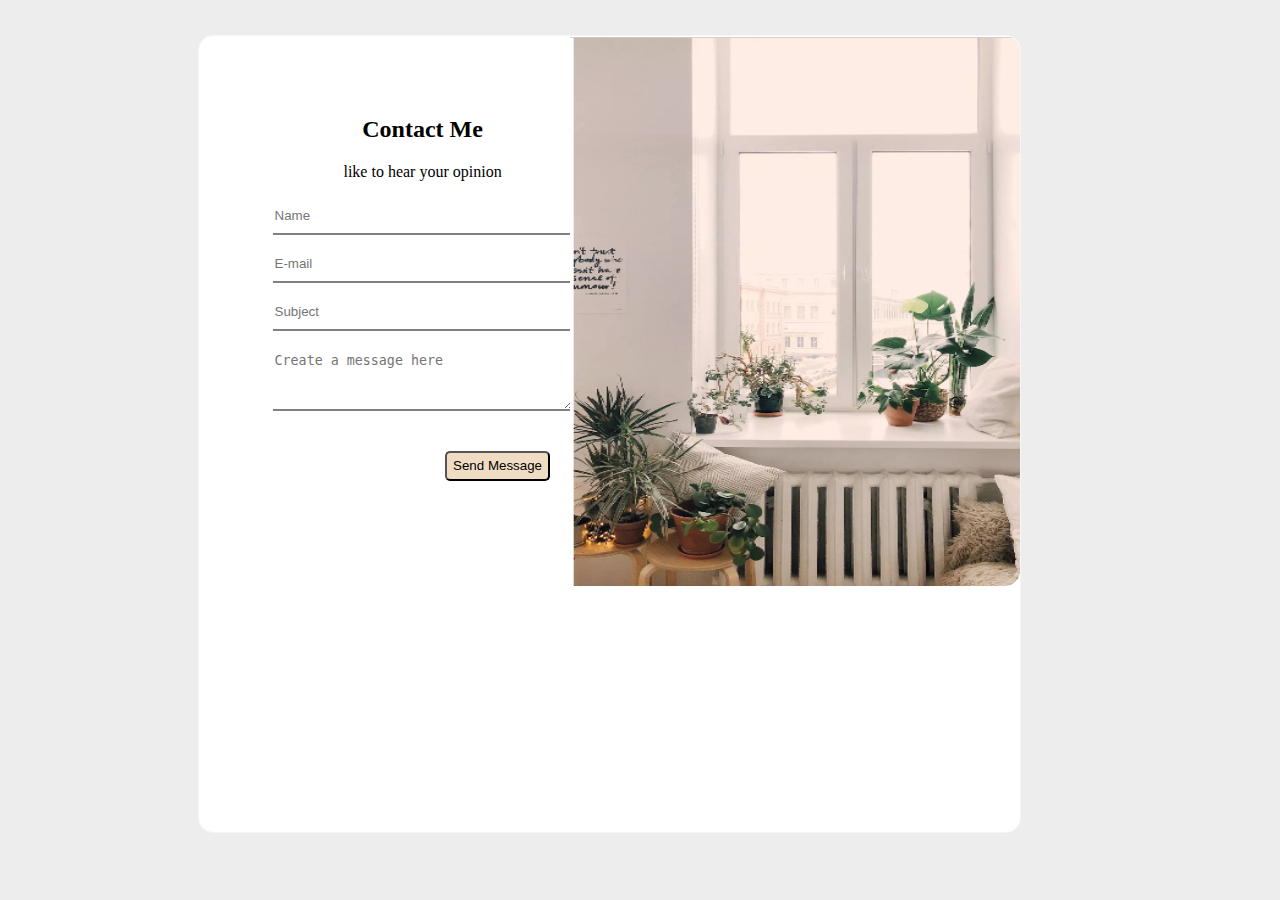
<file: contact1.html>
<html lang="en">
    <head>
        <title>Contact Me</title>
        <meta charset="UTF-8">
        <meta name="contact" content="width=device-width, initial-scale=1">
        <style>
            body{   
                background-color:rgba(128, 128, 128, 0.144);
            }
            .container{
                background-color: white;
                position: relative;
                text-align: center;
                border: 1px solid whitesmoke;
                box-shadow: 5px;
                border-radius: 15px;
                margin-left: 15%;
                margin-top: 35px;
                width: 65%;
                height: 90%;
            }
            /* Top left text */
            .top-left {
                position: absolute;
                top: 60px;
                left: 9%;
                font-family: 'tahoma','Lucida Sans', 'Lucida Sans Regular', 'Lucida Grande', 'Lucida Sans Unicode';
            }
            /* Top right text */
            .top-right {
                position: absolute;
                top: 0;
                right: 0;  
            }
            .form-control{
                border-top: 0;
                border-left: 0;
                border-right: 0;
                margin-top: 10px;
                width: 300px;
                margin-bottom: 10px;
                padding-block-end: 10px;
                border-bottom: solid 2px grey;
            }
            img{
                height: 550px;
                width:450px;
                border-top-right-radius: 15px;
                border-bottom-right-radius: 15px;
            }
            .btn{
                border-radius: 5px;
                background-color: rgba(236, 213, 184, 0.842);
                margin-top: 30px;
                margin-left: 50%;
                height: 30px;
            }
        </style>
    </head>
    <body>
        <div class="container" style="">
            <div class="top-left">
                <section>
                    <div>
                        <h2>Contact Me</h2>
                        <p>like to hear your opinion</p>
                    </div>
                    <form method="POST" id="contactForm" name="contactForm">
                        <div>
                            <input class="form-control" type="text" id="name" name="name" placeholder="Name">
                        </div>
                        <div>
                            <input class="form-control" type="email" id="email" name="email" placeholder="E-mail">
                        </div>
                        <div >
                            <input class="form-control" type="text" id="subject" name="subject" placeholder="Subject">
                        </div>
                        <div>
                            <textarea class="form-control" style="height: 60px;"  name="message" id="message" cols="30" row="10" placeholder="Create a message here"></textarea>
                        </div>
                        <div>
                            <input type="submit" value="Send Message" class="btn">
                        </div>
                    </form>
                </section>
            </div>
            <div class="top-right">
                <img src="2023-01-11 (6).png">
            </div>
        </div>
    </body>
</html>
</file>
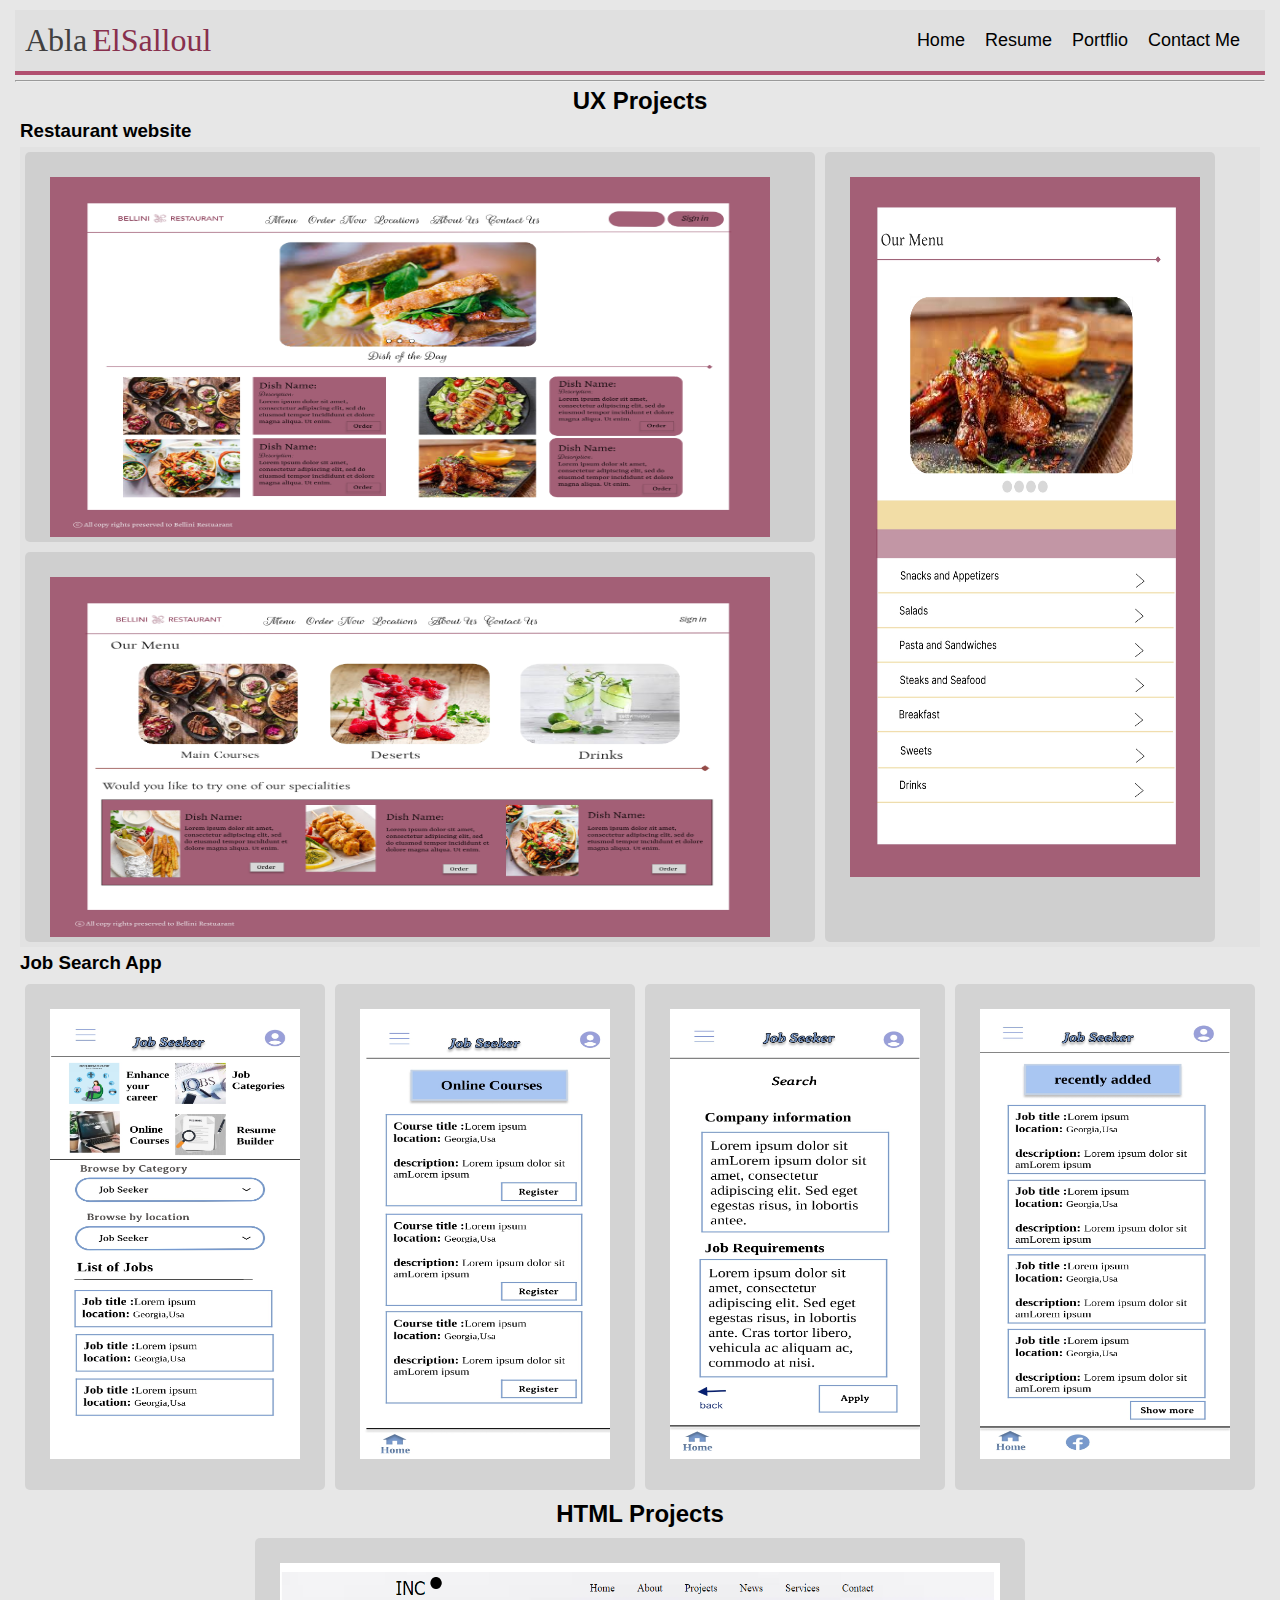
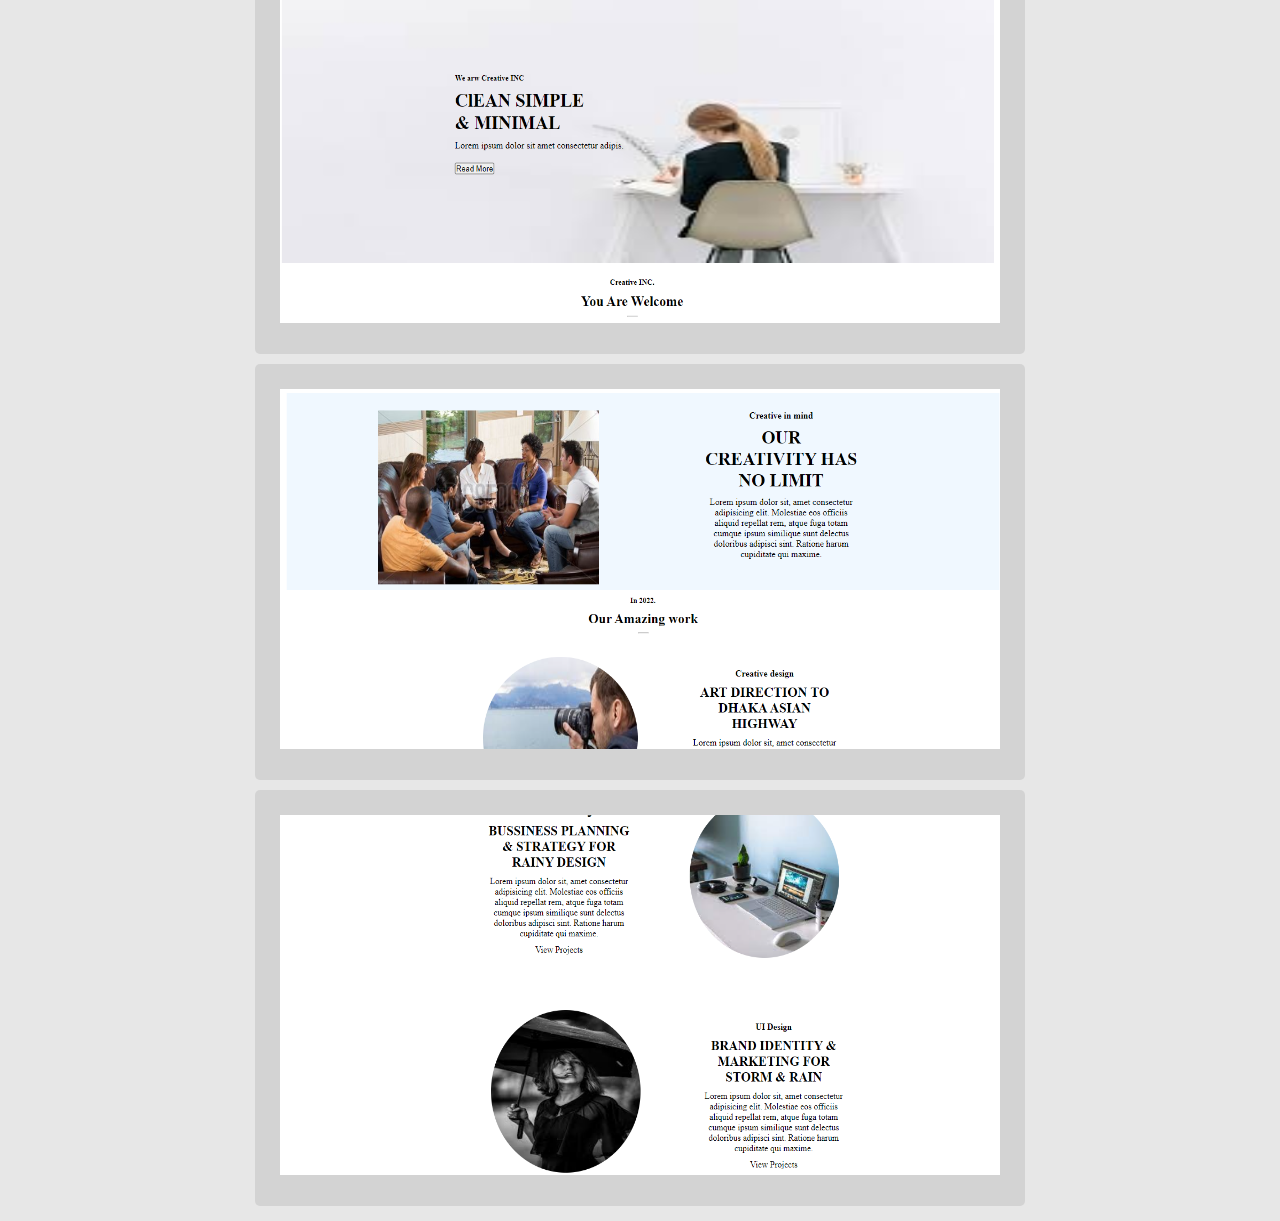
<file: portfolio.html>
<!DOCTYPE html>
<html>
    <head>
        <meta charset="UTF-8">
        <meta name="Portflio" content="width=device-width, initial-scale=1">
        <link rel="stylesheet" href="style.css" />
        <style>
            .links{
                display: flex;
                align-items: center;
                justify-content: center;
                flex-direction: column;
                text-align: center;
            }

           .wrapper {
                display: grid;
                grid-template-columns: 400px 400px 400px 400px 400px;
                grid-template-rows: 400px 400px;
                background-color:  rgba(128, 128, 128, 0.048);
                color: rgba(128, 128, 128, 0.192);
            }

           .box {
                background-color: rgba(128, 128, 128, 0.192);
                color: #fff;
                border-radius: 5px;
                padding: 20px;
                font-size: 150%;
            }
            .a {
                grid-column: 1 / 3;
                grid-row: 1;
                overflow: hidden;
            }
            .b {
                grid-column: 3 ;
                grid-row: 1 / 3;
                overflow: hidden;
            }
            .c {
               grid-column: 1/3 ;
               grid-row: 2 ;
               overflow: hidden;
            }
            .second{
                display: flex;
                flex-direction: row;
                align-items: center;
                justify-content: space-between;
            }
            .third{
                display: flex;
                flex-direction: column;
                align-items: center;
                justify-content: space-between;
            }
        </style>
    </head>
    <body>
        <nav class="navbar" style="background-color: rgba(128, 128, 128, 0.068);">
            <!-- LOGO -->
            <div class="logo">Abla<span style="color:hsl(340, 48%, 36%)">ElSalloul</span></div>
            <!-- nav menu -->
            <ul>
                <div class="menu">
                    <li><a class="link" href="index.html">Home</a></li>
                    <li><a class="link" href="resume1.html">Resume</a></li>
                    <li><a class="link" href="portfolio.html">Portflio</a></li>
                    <li><a class="link" href="contact1.html">Contact Me</a></li>
                </div>
            </ul>
        </nav>
        <hr>
        <div>
            <h2 style="text-align: center;">UX Projects</h2>
            <h3>Restaurant website</h3>
            <div class="wrapper">
                <div class="box a"><img style="width:720px; height:360px;" src="Restaurant App (2)_page-0001.jpg"></div>
                <div class="box b"><img style="width:350px; height:700px;" src="Restaurant App (2)_page-0005.jpg"></div>
                <div class="box c"><img style="width:720px; height:360px;" src="Restaurant App (2)_page-0004.jpg"></div>
            </div>
            <h3>Job Search App</h3>
            <div class="second">
                <div class="box"><img style="width:250px; height:450px;" src="Job Search_page-0002.jpg"></div>
                <div class="box"><img style="width:250px; height:450px;" src="Job Search_page-0003.jpg"></div>
                <div class="box"><img style="width:250px; height:450px;" src="Job Search_page-0008.jpg"></div>
                <div class="box"><img style="width:250px; height:450px;" src="Job Search_page-0015.jpg"></div>
            </div>
            <center>
                <h2>HTML Projects</h2>
            </center>
            <div>
                <div class="third">
                    <div class="box"><img style="width:720px; height:360px;" src="2023-01-14 (7).png"></div>
                    <div class="box"><img style="width:720px; height:360px;" src="2023-01-14 (8).png"></div>
                    <div class="box"><img style="width:720px; height:360px;" src="2023-01-14 (9).png"></div>
                </div>
            </div>
        </div>

    </body>
</html>
</file>
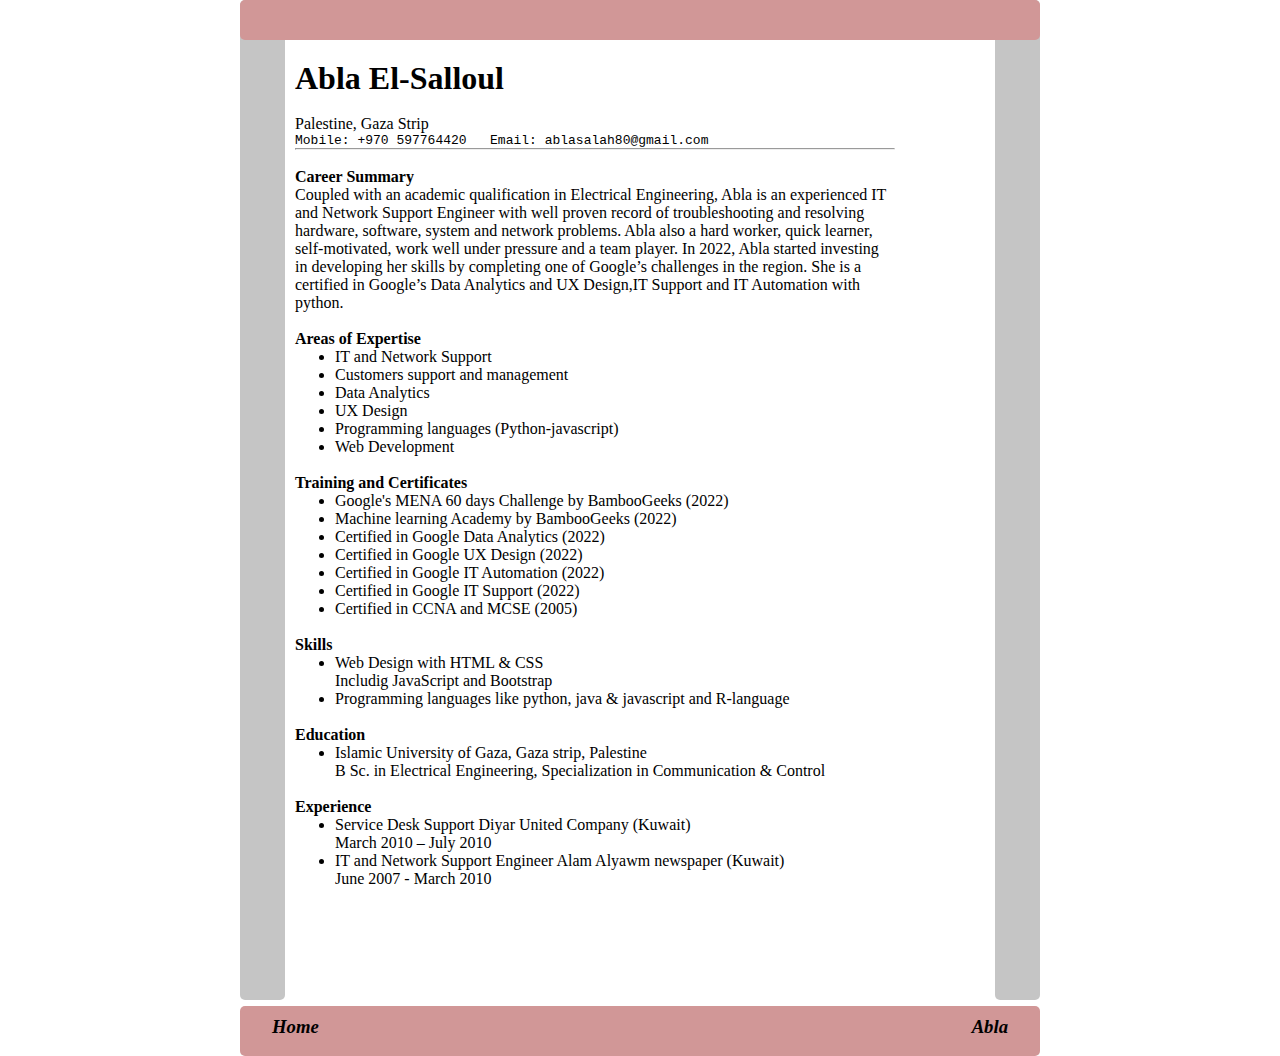
<file: resume1.html>
<!DOCTYPE html>
<html>
<head>
  <meta charset="UTF-8">
  <meta name="Portflio" content="width=device-width, initial-scale=1">
<style>
* {
  max-width: 800px;
  margin: auto;
}


/*body {
    min-width: 500px;
}*/

div {
  border-radius: 5px;
}

#header {
  height: 40px;
  width: 100%;
  background-color: #d19797;
  position: fixed;
  z-index: 1;
}

#title {
  margin-left: 3%;
}

#footer {
  height: 50px;
  width: 100%;
  background-color: #d19797;
  clear: both;
  position: relative;
}

.left {
  height: 1000px;
  width: 45px;
  background-color: rgba(128, 128, 128, 0.459);
  float: left;
  position: fixed;
}

.right {
  height: 1000px;
  width: 45px;
  background-color: rgba(128, 128, 128, 0.459);
  float: right;
  position: inherit;
}

.stuff {
  display: inline-block;
  margin-top: 6px;
  margin-left: 55px;
  width: 75%;
  height: 1000px;
}

p,
li {
  font-family: 'tahoma','Cormorant Garamond';
}

.head {
  font-size: 16px;
  font-weight: bold;
}

#name {
  font-family: Sacramento;
  float: right;
  margin-top: 10px;
  margin-right: 4%;
}

#name1 {
  font-family: Sacramento;
  float: left;
  margin-top: 10px;
  margin-left: 4%;
}

a {
  color: black;
  text-decoration: none;
}

@media only screen and (max-width: 430px) {
  .left,
  .right {
    display: none;
  }
  .stuff {
    width: 100%;
    margin-left: 10px;
  }
}
</style>
</head>
<body>
  <div id="header"></div>
  <div class="left"></div>
  <div class="stuff">
    <br><br><br>
    <h1>Abla El-Salloul</h1><br>
    <p>Palestine, Gaza Strip</p>
    <Pre>Mobile: +970 597764420   Email: ablasalah80@gmail.com</Pre>
    <hr />
    <br>
    <p class="head">Career Summary</p>
    <p>Coupled with an academic qualification in Electrical Engineering, Abla is an experienced IT and Network Support Engineer with well proven record of troubleshooting and resolving hardware, software, system and network problems. Abla also a hard worker, quick learner, self-motivated, work well under pressure and a team player.
      In 2022, Abla started investing in developing her skills by completing one of Google’s challenges in the region. She is a certified in Google’s Data Analytics and UX Design,IT Support and IT Automation with python.</p>
      <br><p class="head">Areas of Expertise</p>
      <ul>    
        <li>IT and Network Support</li>
        <li>Customers support and management</li>
        <li>Data Analytics</li>
        <li>UX Design</li>
        <li>Programming languages (Python-javascript)</li>
        <li>Web Development</li>
      </ul>
      <br><p class="head">Training and Certificates</p>
      <ul>    
        <li>Google's MENA 60 days Challenge by BambooGeeks (2022)</li>
        <li>Machine learning Academy by BambooGeeks (2022)</li>
        <li>Certified in Google Data Analytics (2022)</li>
        <li>Certified in Google UX Design (2022)</li>
        <li>Certified in Google IT Automation (2022)</li>
        <li>Certified in Google IT Support (2022)</li>
        <li>Certified in CCNA and MCSE (2005)</li>
      </ul><br>
      <p class="head">Skills</p>
      <ul>
        <li><p>Web Design with HTML & CSS<br>Includig JavaScript and Bootstrap</p></li>
        <li>Programming languages like python, java & javascript and R-language</li>
      </ul><br>
      <p class="head">Education</p>
      <ul>
        <li>Islamic University of Gaza, Gaza strip, Palestine<br>
            B Sc. in Electrical Engineering, Specialization in Communication & Control</li>
      </ul><br>
      <p class="head">Experience</p>
      <ul>
        <li>Service Desk Support
            Diyar United Company (Kuwait)<br>
            March 2010 – July 2010</li>
        <li>IT and Network Support Engineer
            Alam Alyawm newspaper (Kuwait)<br>
            June 2007 - March 2010</li>
      </ul>
    </div>
    <div class="right"></div>
    <div id="footer">
      <h3 id="name"><i>Abla</i></h3>
      <a href="index.html"><h3 id="name1"><i>Home</i></h3></a></div>
</body>
</html>
</file>
<file: style.css>
* {
    margin: 5px;
    padding: 0;
    box-sizing: border-box;
}
body{
    background-color: rgba(128, 128, 128, 0.192);
    font-family: Roboto system-ui, -apple-system, BlinkMacSystemFont, 'Segoe UI', Roboto, Oxygen, Ubuntu, Cantarell, 'Open Sans', 'Helvetica Neue', sans-serif;
}
  /* logo styling */
  .logo{ 
    font-size: 32px;
    font-family: 'tahoma','Lucida Sans', 'Lucida Sans Regular', 'Lucida Grande', 'Lucida Sans Unicode';

}
  /* Navigation-bar style */
  .navbar{
    font-family:'Open Sans', 'Helvetica Neue', sans-serif;
    border-bottom:4px solid #b14f6f;
    display:flex;
    align-items: center;
    justify-content: space-between;
    padding: 5px;
    background-color: white;
    color: rgb(65, 64, 64);
}
  li{
    list-style: none;
}
  /* NAVBAR MENU */
  .menu {
    display: flex;
    gap:0;
    font-size: 18px;
    text-align: center;
  }
  .link{
    text-decoration: none;
    color:black;
  }
  a{
    text-decoration: none;
    color:black;
  }
  a:hover {
    color: #88304E;
    text-decoration: underline;
    font-style: oblique;
}
  #img-link{
    width:300px;
    height: 300px;
    box-shadow: 2px 4px 6px 8px #b14f7098;
    margin-left: 15%;
}
  /* Links in footer*/
  .fontawesomesvg {width: 1em;
    height: 1em;
    vertical-align: -.125em;
  }
  section{
    margin:15px;
  }
  p{
    text-justify: auto;
  }
  footer{
    border-top: 4px solid #b14f6f;
    display: flex;
                align-items: left;
                justify-content: left;
                flex-direction: row;
  }
</file>
